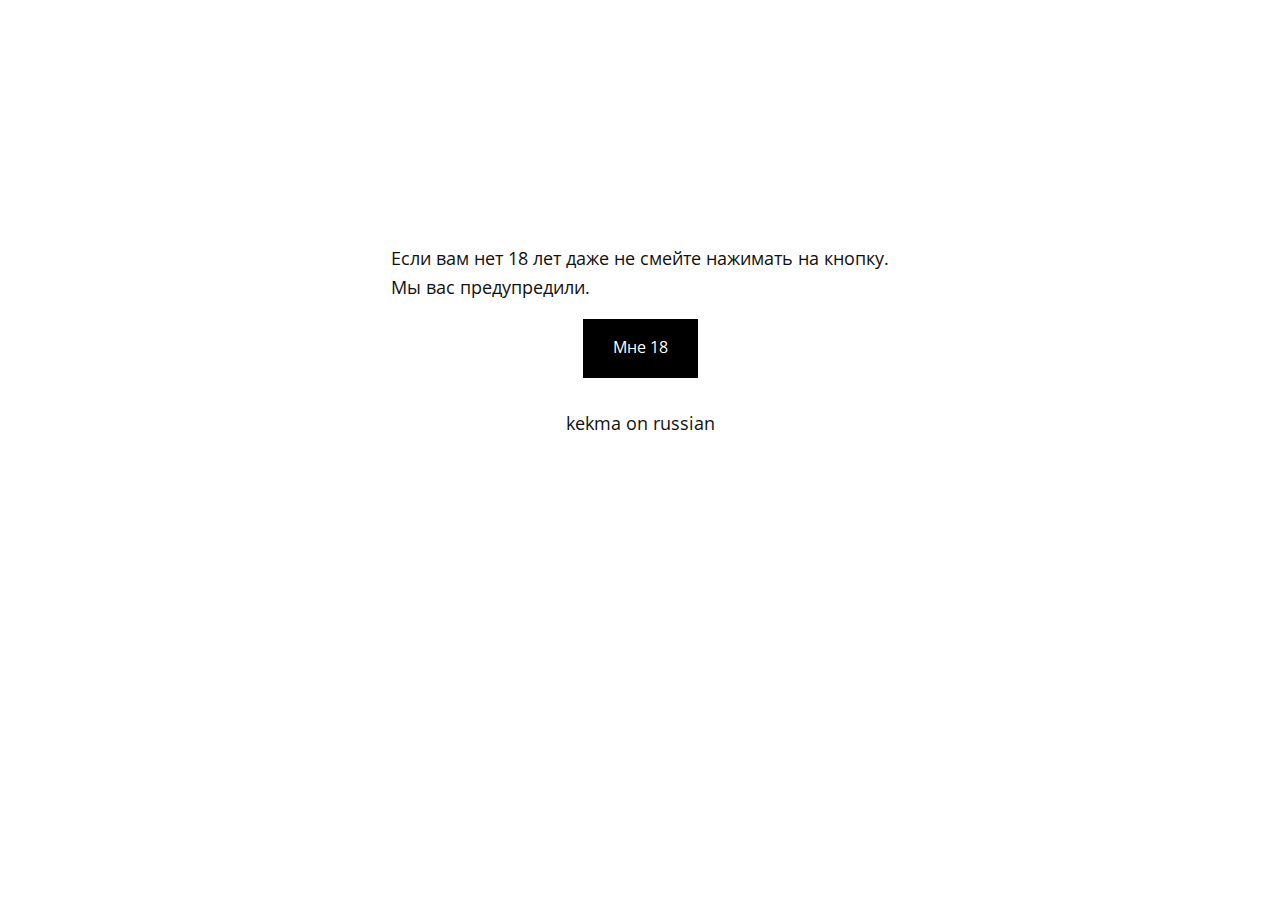
<file: index.html>
<!DOCTYPE html>
<html style="font-size: 16px;" lang="ru"><head>
    <meta name="viewport" content="width=device-width, initial-scale=1.0">
    <meta charset="utf-8">
    <meta name="keywords" content="скример,kekma,страшно,не заходи">
    <meta name="description" content=" Самый страшный сайт Kekma теперь и на русском ">
    <title>Главная</title>
    <link rel="stylesheet" href="stasyan.css" media="screen">
<link rel="stylesheet" href="Главная.css" media="screen">
    <script class="u-script" type="text/javascript" src="jquery-1.9.1.min.js" defer=""></script>
    <script class="u-script" type="text/javascript" src="stasyan.js" defer=""></script>
    <meta name="generator" content="stasyan 6.11.5, stasyan.com">
    <link rel="icon" href="images/favicon.jpg">
    <link id="u-theme-google-font" rel="stylesheet" href="https://fonts.googleapis.com/css?family=Roboto:100,100i,300,300i,400,400i,500,500i,700,700i,900,900i|Open+Sans:300,300i,400,400i,500,500i,600,600i,700,700i,800,800i">
    
    
    
    <script type="application/ld+json">{
		"@context": "http://schema.org",
		"@type": "Organization",
		"name": "Kekma net Русская версия",
		"url": "/"
}</script>
    <meta name="theme-color" content="#478ac9">
    <meta property="og:title" content="Главная">
    <meta property="og:description" content=" Самый страшный сайт Kekma теперь и на русском ">
    <meta property="og:type" content="website">
    <link rel="canonical" href="/">
  <meta data-intl-tel-input-cdn-path="intlTelInput/"></head>
  <body data-home-page="https://website6271752.stasyan.io/Главная.html?version=205a8395-ffb1-0d93-0250-41cc61138fd4" data-home-page-title="Главная" data-path-to-root="./" data-include-products="false" class="u-body u-xl-mode" data-lang="ru"><header class="u-clearfix u-header u-header" id="sec-a321"><div class="u-clearfix u-sheet u-sheet-1"></div></header>
    <section class="u-clearfix u-section-1" id="sec-db7c">
      <div class="u-clearfix u-sheet u-sheet-1">
        <p class="u-text u-text-default u-text-1">Если вам нет 18 лет даже не смейте нажимать на кнопку.<br>Мы вас предупредили. 
        </p>
        <a href="Переадресация.html" class="u-black u-border-none u-btn u-button-style u-btn-1">Мне 18 </a>
        <p class="u-text u-text-default u-text-2">kekma on russian </p>
      </div>
    </section>
    
    
    
    
  
</body></html>
</file>
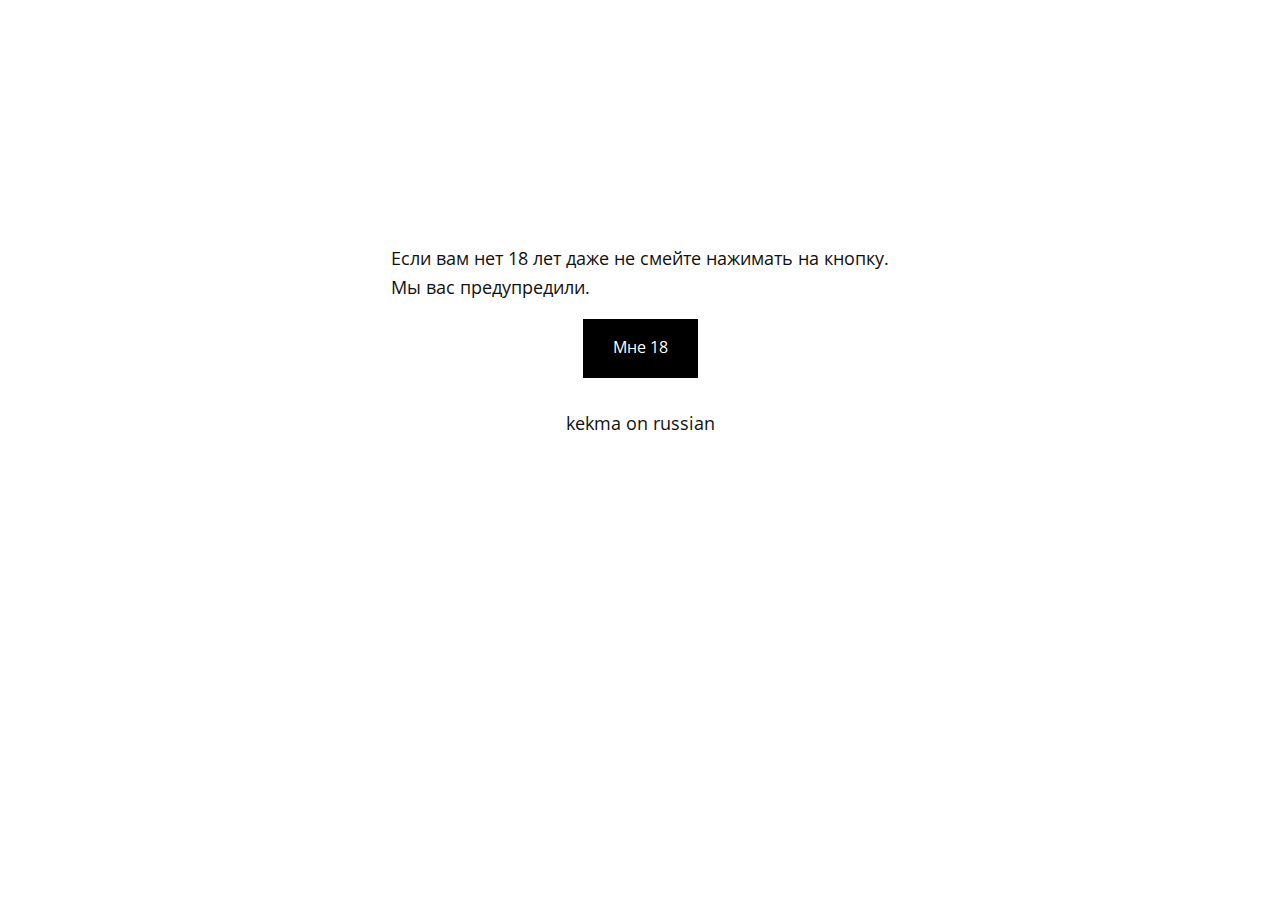
<file: Главная.html>
<!DOCTYPE html>
<html style="font-size: 16px;" lang="ru"><head>
    <meta name="viewport" content="width=device-width, initial-scale=1.0">
    <meta charset="utf-8">
    <meta name="keywords" content="скример,kekma,страшно,не заходи">
    <meta name="description" content=" Самый страшный сайт Kekma теперь и на русском ">
    <title>Главная</title>
    <link rel="stylesheet" href="stasyan.css" media="screen">
<link rel="stylesheet" href="Главная.css" media="screen">
    <script class="u-script" type="text/javascript" src="jquery-1.9.1.min.js" defer=""></script>
    <script class="u-script" type="text/javascript" src="stasyan.js" defer=""></script>
    <meta name="generator" content="stasyan 6.11.5, stasyan.com">
    <link rel="icon" href="images/favicon.jpg">
    <link id="u-theme-google-font" rel="stylesheet" href="https://fonts.googleapis.com/css?family=Roboto:100,100i,300,300i,400,400i,500,500i,700,700i,900,900i|Open+Sans:300,300i,400,400i,500,500i,600,600i,700,700i,800,800i">
    
    
    
    <script type="application/ld+json">{
		"@context": "http://schema.org",
		"@type": "Organization",
		"name": "Kekma net Русская версия",
		"url": "/"
}</script>
    <meta name="theme-color" content="#478ac9">
    <meta property="og:title" content="Главная">
    <meta property="og:description" content=" Самый страшный сайт Kekma теперь и на русском ">
    <meta property="og:type" content="website">
    <link rel="canonical" href="/">
  <meta data-intl-tel-input-cdn-path="intlTelInput/"></head>
  <body data-path-to-root="./" data-include-products="false" class="u-body u-xl-mode" data-lang="ru"><header class="u-clearfix u-header u-header" id="sec-a321"><div class="u-clearfix u-sheet u-sheet-1"></div></header>
    <section class="u-clearfix u-section-1" id="sec-db7c">
      <div class="u-clearfix u-sheet u-sheet-1">
        <p class="u-text u-text-default u-text-1">Если вам нет 18 лет даже не смейте нажимать на кнопку.<br>Мы вас предупредили. 
        </p>
        <a href="Переадресация.html" class="u-black u-border-none u-btn u-button-style u-btn-1">Мне 18 </a>
        <p class="u-text u-text-default u-text-2">kekma on russian </p>
      </div>
    </section>
    
    
    
    
  
</body></html>
</file>
